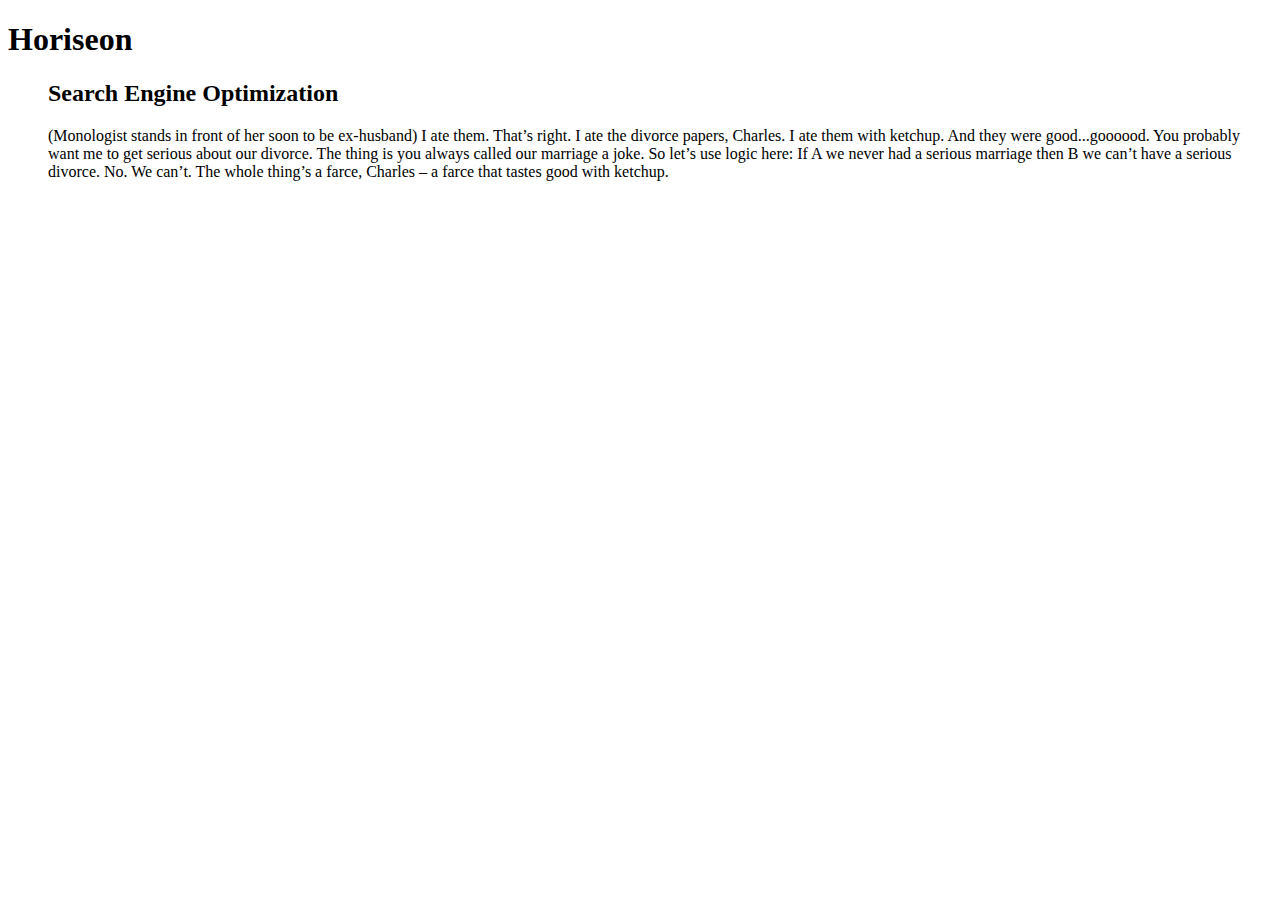
<file: link1html.html>
<!DOCTYPE html>
<html lang="en">
</head>

<body>
    <div class="header">
        <h1>Hori<span class="seo">seo</span>n</h1>
        <div>
            <ul>        <div>
            <h2>Search Engine Optimization</h2>
     <p>
        (Monologist stands in front of her soon to be ex-husband)

        I ate them. That’s right. I ate the divorce papers, Charles. I ate them with ketchup. And they were good...goooood. You probably want me to get serious about our divorce. The thing is you always called our marriage a joke. So let’s use logic here: If A we never had a serious marriage then B we can’t have a serious divorce. No. We can’t. The whole thing’s a farce, Charles – a farce that tastes good with ketchup.
     </p>
</body>
</html>
</file>
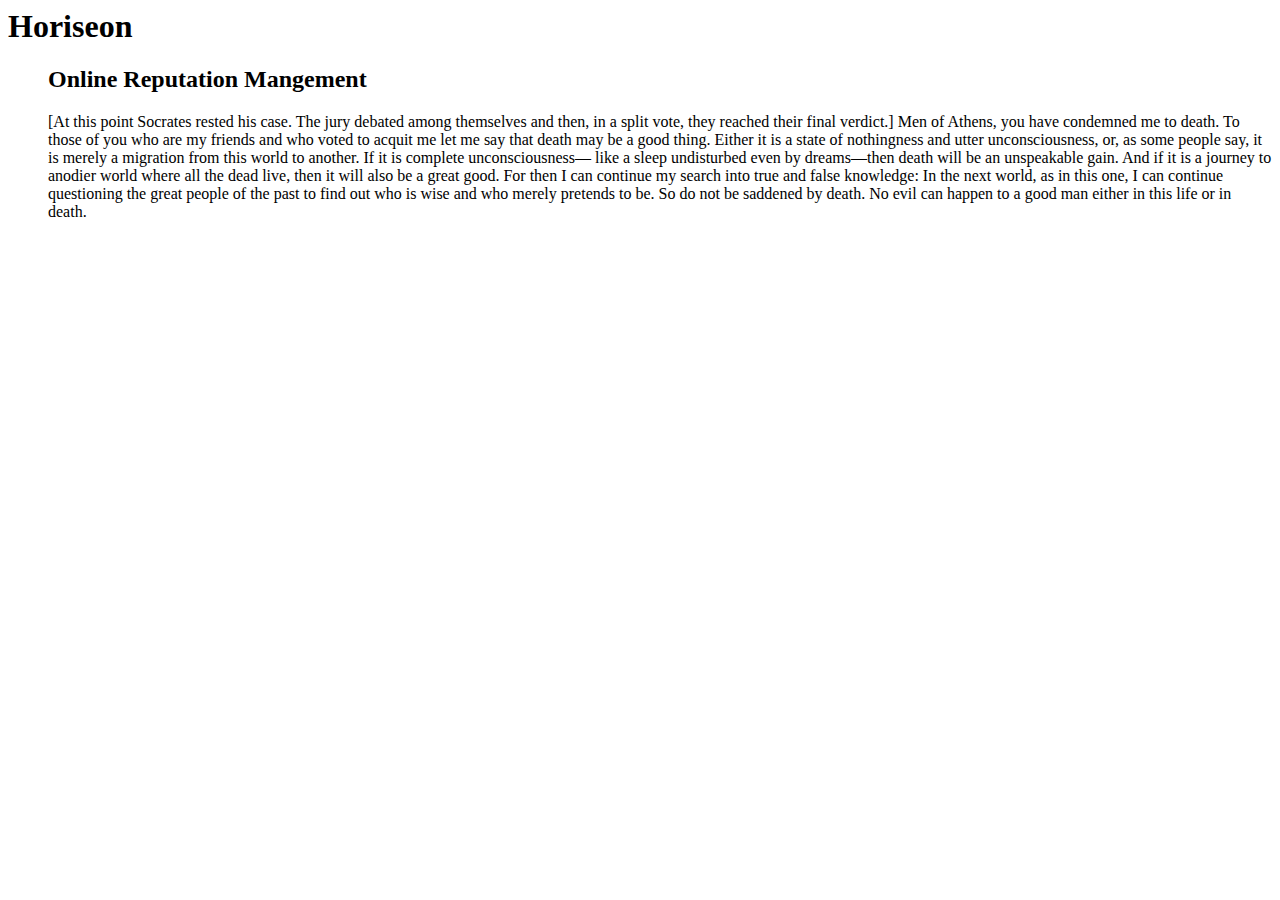
<file: link2html.html>
<html lang="en">
</head>

<body>
    <div class="header">
        <h1>Hori<span class="seo">seo</span>n</h1>
        <div>
            <ul>
        <div>
            <h2>Online Reputation Mangement</h2>
     <p>
        [At this point Socrates rested his case. The jury debated among themselves and then, in a split vote, they reached their final verdict.]

Men of Athens, you have condemned me to death. To those of you who are my friends and who voted to acquit me let me say that death may be a good thing. Either it is a state of nothingness and utter unconsciousness, or, as some people say, it is merely a migration from this world to another. If it is complete unconsciousness— like a sleep undisturbed even by dreams—then death will be an unspeakable gain. And if it is a journey to anodier world where all the dead live, then it will also be a great good. For then I can continue my search into true and false knowledge: In the next world, as in this one, I can continue questioning the great people of the past to find out who is wise and who merely pretends to be. So do not be saddened by death. No evil can happen to a good man either in this life or in death.
     </p>
</body>
</html>
</file>
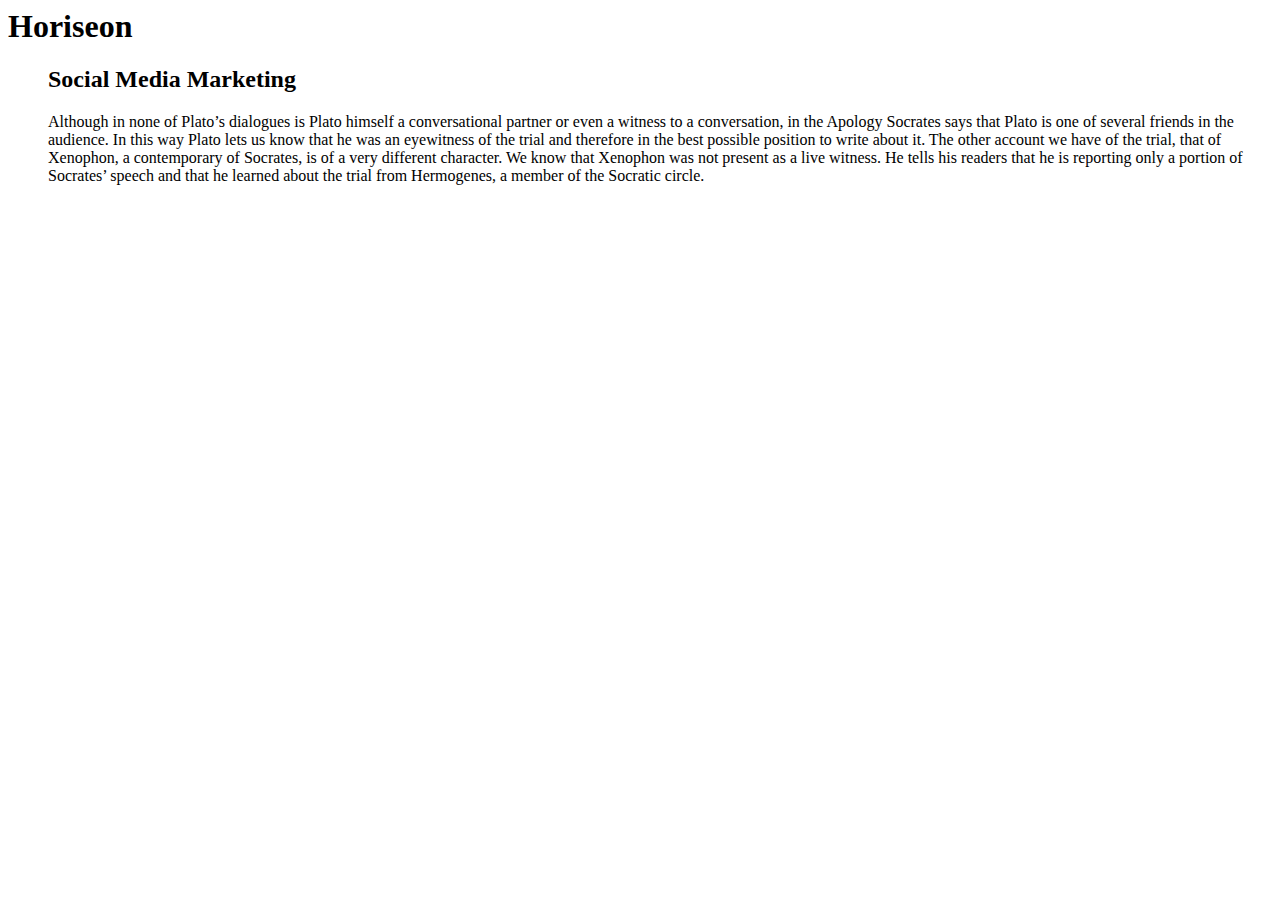
<file: link3html.html>
<html lang="en">
</head>
<link rel="stylesheet" href="https://stackpath.bootstrapcdn.com/bootstrap/4.5.0/css/bootstrap.min.css" integrity="sha384-9aIt2nRpC12Uk9gS9baDl411NQApFmC26EwAOH8WgZl5MYYxFfc+NcPb1dKGj7Sk" crossorigin="anonymous">
<body>
    <div class="header">
        <h1>Hori<span class="seo">seo</span>n</h1>
        <div>
            <ul>
         <div>
            <h2>Social Media Marketing</h2>
     <p>
        Although in none of Plato’s dialogues is Plato himself a conversational partner or even a witness to a conversation, in the Apology Socrates says that Plato is one of several friends in the audience. In this way Plato lets us know that he was an eyewitness of the trial and therefore in the best possible position to write about it. The other account we have of the trial, that of Xenophon, a contemporary of Socrates, is of a very different character. We know that Xenophon was not present as a live witness. He tells his readers that he is reporting only a portion of Socrates’ speech and that he learned about the trial from Hermogenes, a member of the Socratic circle.
     </p>
</body>
</html>
</file>
